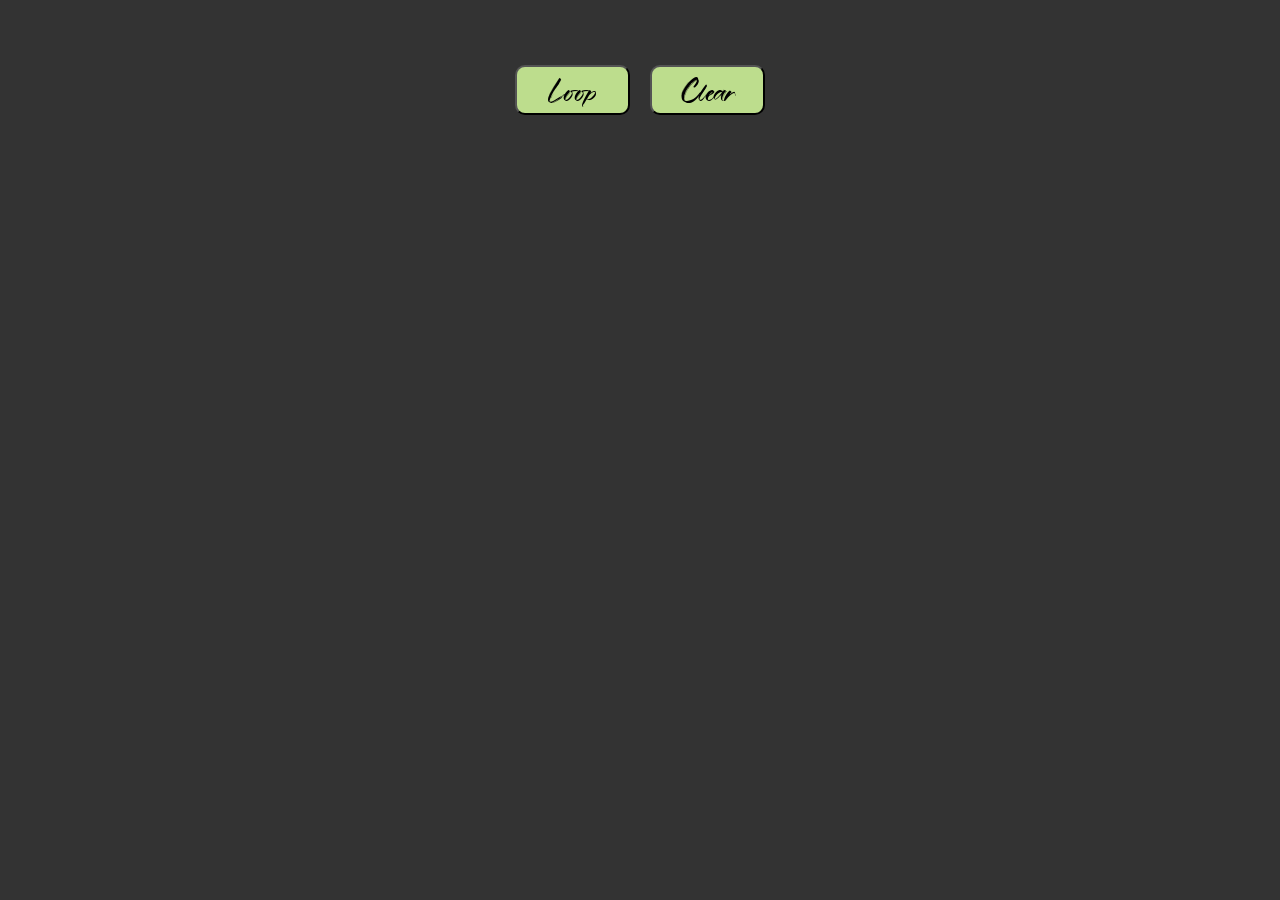
<file: Gutam_sir/Assigment_01/index.html>
<!DOCTYPE html>
<html lang="en">
<head>
    <meta charset="UTF-8">
    <meta name="viewport" content="width=device-width, initial-scale=1.0">
    <title>Document</title>
    <link rel="stylesheet" href="style.css">
</head>
<body>
    <div class="main">
        <div class="btn">
        <button class="one" onclick="loop()">Loop</button>
        <button class="two" onclick="consolclr()">Clear</button>
        </div>
    </div>
    <script src="script.js"></script>
</body>
</html>
</file>
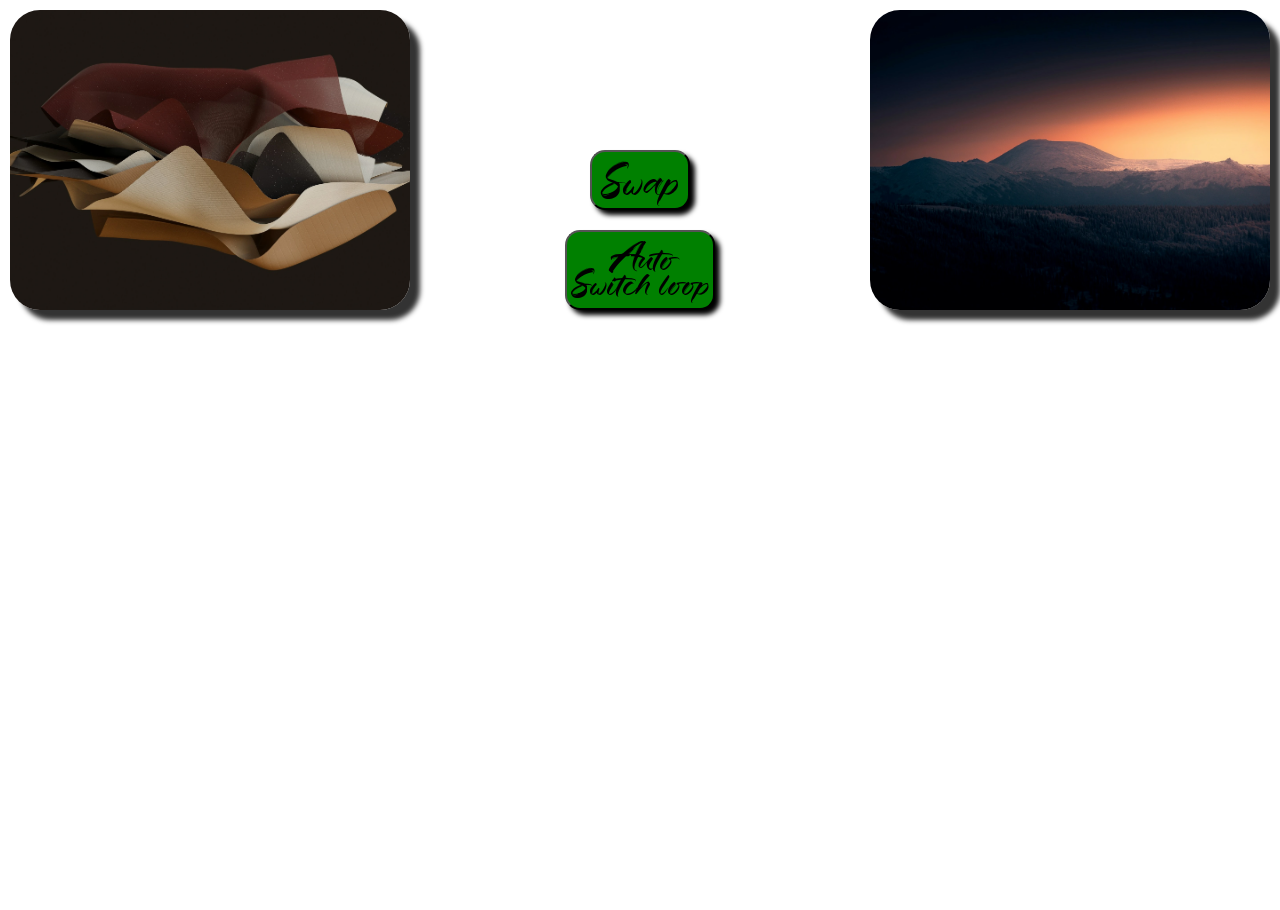
<file: Gutam_sir/Assigment_03/index.html>
<!DOCTYPE html>
<html lang="en">
<head>
    <meta charset="UTF-8">
    <meta name="viewport" content="width=device-width, initial-scale=1.0">
    <title>Document</title>
    <link rel="stylesheet" href="style.css">
</head>
<body>
<div class="main">
    <div class="box box1"><img src="../../img/nine.webp" alt="" id="image1"></div>
    <div class="box box2"><img src="../../img/seven.webp" alt="" id="image2"></div>

    <button id="btn" onclick="imageswap()">Swap</button><br><br>
    <button id="btn2" onclick="fastwswap()">Auto Switch loop</button>
</div>

<script src="script.js"></script>
</body>
</html>
</file>
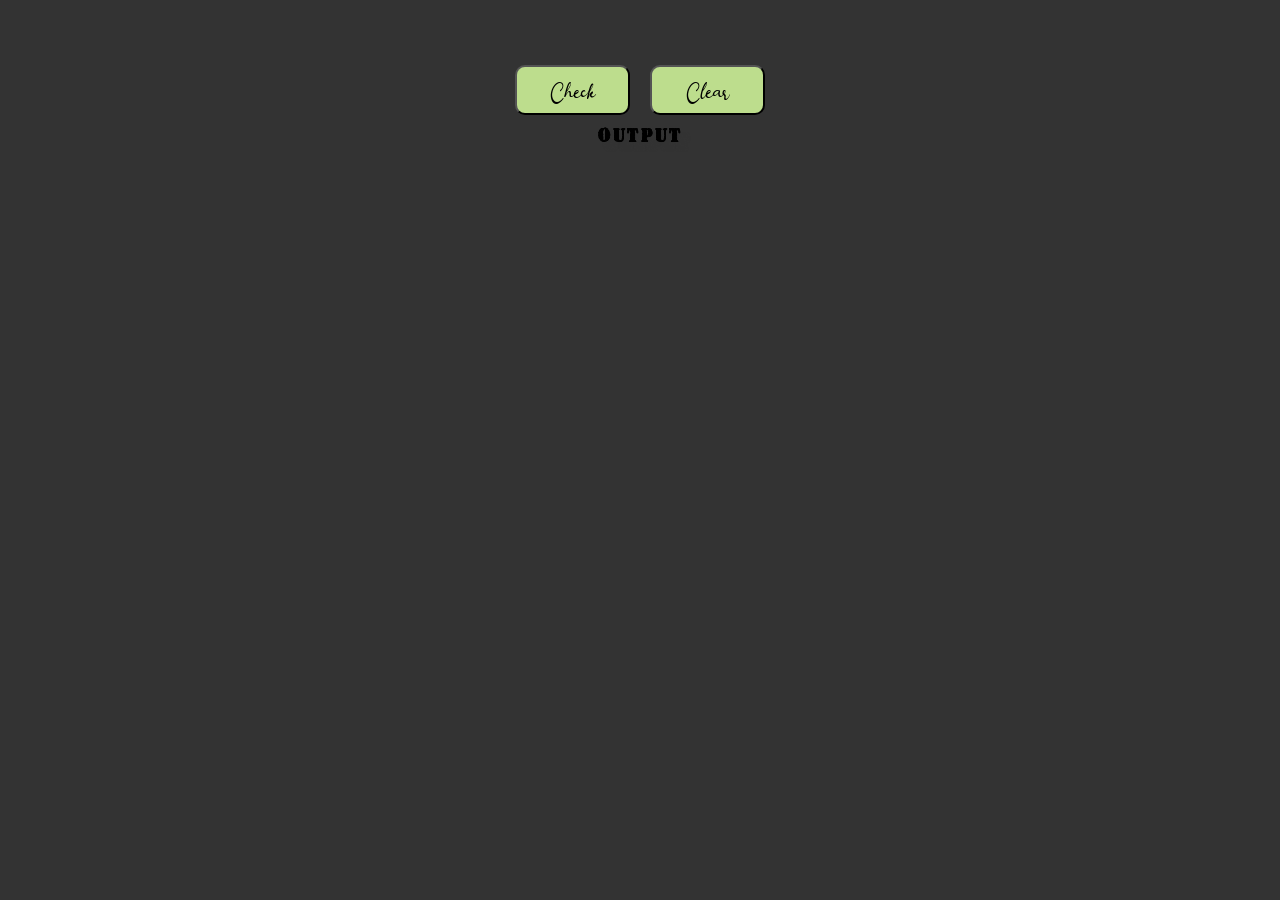
<file: Gutam_sir/Assignment_02/index.html>
<!DOCTYPE html>
<html lang="en">
<head>
    <meta charset="UTF-8">
    <meta name="viewport" content="width=device-width, initial-scale=1.0">
    <title>Document</title>
    <link rel="stylesheet" href="style.css">
</head>
<body>
 <div class="main">
<div class="btn">
    <button class="one" onclick="positivenegative()">Check</button>
    <button class="two" onclick="consclr()">Clear</button>
</div>
<div class="box"><h2 id="txt">Output</h2></div>
 </div>

<script src="script.js"></script>
</body>
</html>
</file>
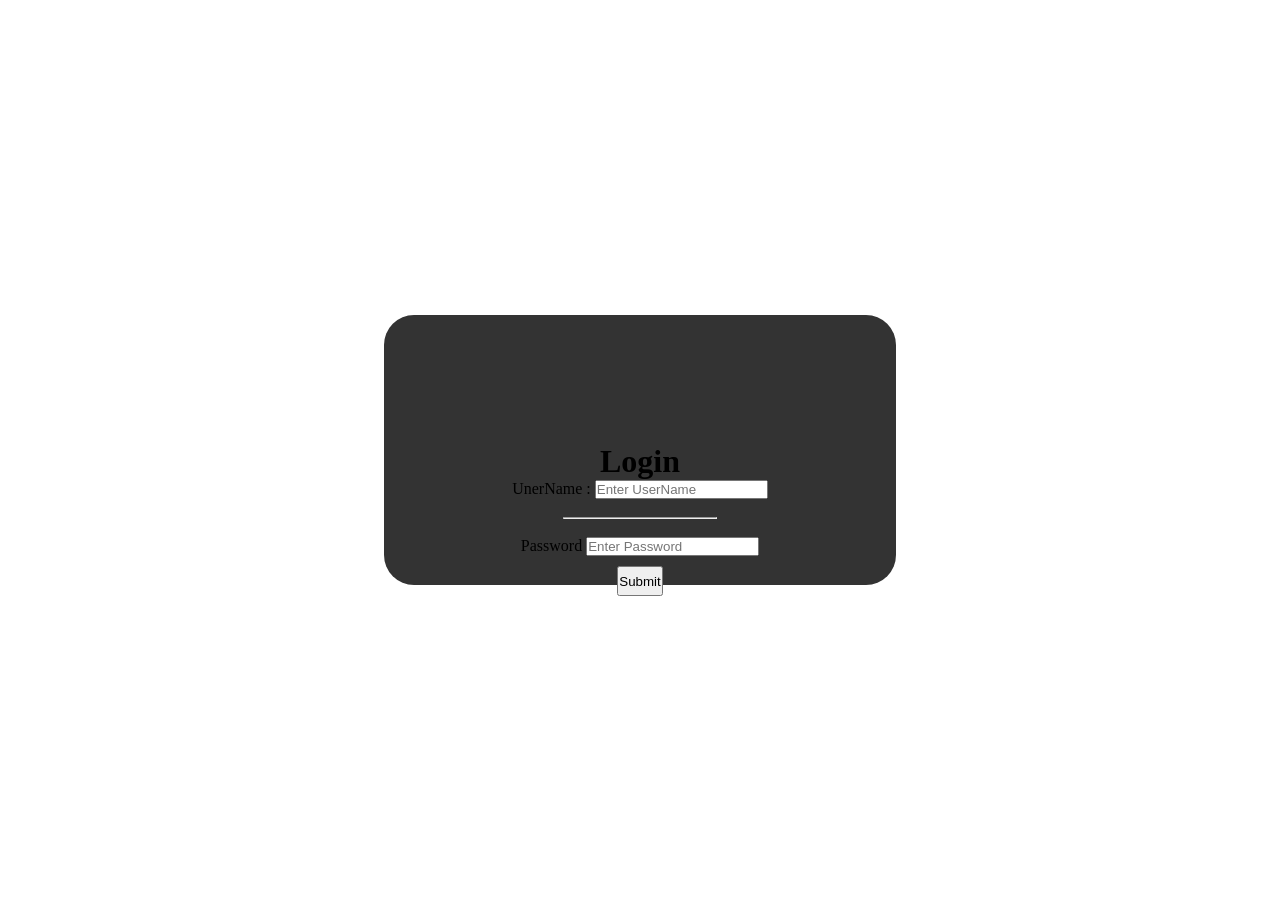
<file: Gutam_sir/Assignment_04/index.html>
<!DOCTYPE html>
<html lang="en">
<head>
    <meta charset="UTF-8">
    <meta name="viewport" content="width=device-width, initial-scale=1.0">
    <title>Document</title>
    <link rel="stylesheet" href="style.css">
</head>
<body>
    <div class="main">
    <div class="login">
        <h1>Login</h1>
        <div class="uperun">
            <label for="un" class="unlabel">UnerName : </label>
            <input type="text" name="un" placeholder="Enter UserName" id="un">
        </div>
        <br><hr><br>
        <div class="uperpass">
            <label for="pass" class="passlabel">Password</label>
            <input type="password" name="pass" placeholder="Enter Password" id="pass">
        </div>
        <button type="button" value="Submit">Submit</button>
    </div>        
    </div>
</body>
</html>
</file>
<file: Gutam_sir/Assigment_01/style.css>
*{
    margin: 0px;
    padding: 0px;
    box-sizing: border-box;
}

html,body{
    height: 100%;
    width: 100%;
}

@font-face {
    font-family: a;
    src: url(../../font/a.ttf);
}

@font-face {
    font-family:b;
    src: url(../../font/e.ttf);
}

.main{
    height: 100%;
    width: 100%;
    background-color: #333;
}
/* 
.btn{
    background-color: aquamarine;
    height: 20%;
    width: 35%;

    position: absolute;
    top: 30%;
    left: 50%;
    transform: translate(-50%,-50%);
}
*/

.btn button{
    color: black;
    background-color: rgb(189, 221, 141);
    height: 50px;
    width: 30%;
    font-size: 20px;
    text-align: center;
    border-radius: 10px;
    margin: 10px 10px;
    padding: 5px;
    overflow: hidden;
    font-family: a;
}

.btn{
    height: auto;
    width: 30%;
    /* background-color: blue; */
    display: flex;
    justify-content: center;

    position: absolute;
    top: 10%;
    left: 50%;
    transform: translate(-50% , -50%);
}
</file>
<file: Gutam_sir/Assigment_03/style.css>
*{
    margin: 0;
    padding: 0;
    box-sizing: border-box;
}

html,body{
    height: 100%;
    width: 100%;
}

@font-face {
    font-family: a;
    src: url(../../font/a.ttf);
}

@font-face {
    font-family: b;
    src: url(../../font/d.ttf);
}

@font-face {
    font-family: c;
    src: url(../../font/g.ttf);
}


.main{
    height: 100%;
    width: 100%;
}

.box{
    height: 300px;
    width: 400px;
    border-radius: 30px;
    box-shadow: 10px 10px 5px #333;
    margin: 10px;

}

.box img{
    object-fit: cover;
    object-position: center;
    height: 100%;
    width: 100%;
    border-radius: 30px;
}
/* 
.box1{
    background-image: url(one.webp);
    background-position: center;
    background-size: cover;
    
} 
*/

.box2{
    /* background-image: url(two.webp);
    background-position: center;
    background-size: cover; */
    position: absolute;
    top: 0;
    right: 0;
}

#btn{
    height: 60px;
    width: 100px;
    border-radius: 15px;
    background-color: green;
    color: black;
    box-shadow: 5px 5px 5px black;

    font-family: a;
    font-size: 30px;

    position: absolute;
    top: 20%;
    left: 50%;
    transform: translate(-50%,-50%);
}

#btn2{
    height: 80px;
    width: 150px;
    border-radius: 15px;
    background-color: green;
    color: black;
    box-shadow: 5px 5px 5px black;

    font-family: a;
    line-height: 25px;
    font-size: 25px;

    position: absolute;
    top: 30%;
    left: 50%;
    transform: translate(-50%,-50%);
}
</file>
<file: Gutam_sir/Assignment_02/style.css>
*{
    margin: 0px;
    padding: 0px;
    box-sizing: border-box;
}

html,body{
    height: 100%;
    width: 100%;
}

@font-face {
    font-family: a;
    src: url(../../font/d.ttf);
}

@font-face {
    font-family: b;
    src: url(../../font/e.ttf);
}
.main{
    height: 100%;
    width: 100%;
    background-color: #333;
    /* font-family: b; */
}

.btn button{
    color: black;
    background-color: rgb(189, 221, 141);
    height: 50px;
    width: 30%;
    font-size: 20px;
    text-align: center;
    border-radius: 10px;
    margin: 10px 10px;
    padding: 5px;
    overflow: hidden;
    font-family: a;
}

.btn{
    height: auto;
    width: 30%;
    display: flex;
    justify-content: center;
    font-family: a;

    position: absolute;
    top: 10%;
    left: 50%;
    transform: translate(-50% , -50%);
}

.box{
    position: absolute;
    top: 15vh;
    left: 50%;
    transform: translate(-50%,-50%);

    /*     
    font-family: b;
    letter-spacing: 2px;
    font-weight: 500;
    font-size: 30px;
     */

}

h2{
    text-shadow: 7px 7px 3px #333;
    font-family: b;
    letter-spacing: 3px;
    
}
</file>
<file: Gutam_sir/Assignment_04/style.css>
*{
    margin: 0;
    padding: 0;
    box-sizing: border-box;
}

html,body{
    height: 100%;
    width: 100%;
}

.main{
    height: 100%;
    width: 100%;
}

/* ------- Fonts ------- */

@font-face {
    font-family: a;
    src: url(../../font/a.ttf);
}

@font-face {
    font-family: b;
    src: url(../../font/b.ttf);
}

@font-face {
    font-family: c;
    src: url(../../font/c.otf);
}

@font-face {
    font-family: d;
    src: url(../../font/d.ttf);
}

@font-face {
    font-family: e;
    src: url(../../font/e.ttf);
}

@font-face {
    font-family: f;
    src: url(../../font/f.ttf);
}

@font-face {
    font-family: g;
    src: url(../../font/g.ttf);
}

/* -------------  Font End -------- */

.login{
    height: 30%;
    width: 40%;
    background-color: #333;
    border-radius: 30px;

    position: absolute;
    top: 50%;
    left: 50%;
    transform: translate(-50%,-50%);

    text-align: center;
    /* padding-top: 5%; */
    padding: 10%;

}

hr{
    margin: 0 20%;
}

button{
    margin: 10px;
    height: 30px;
}
</file>
